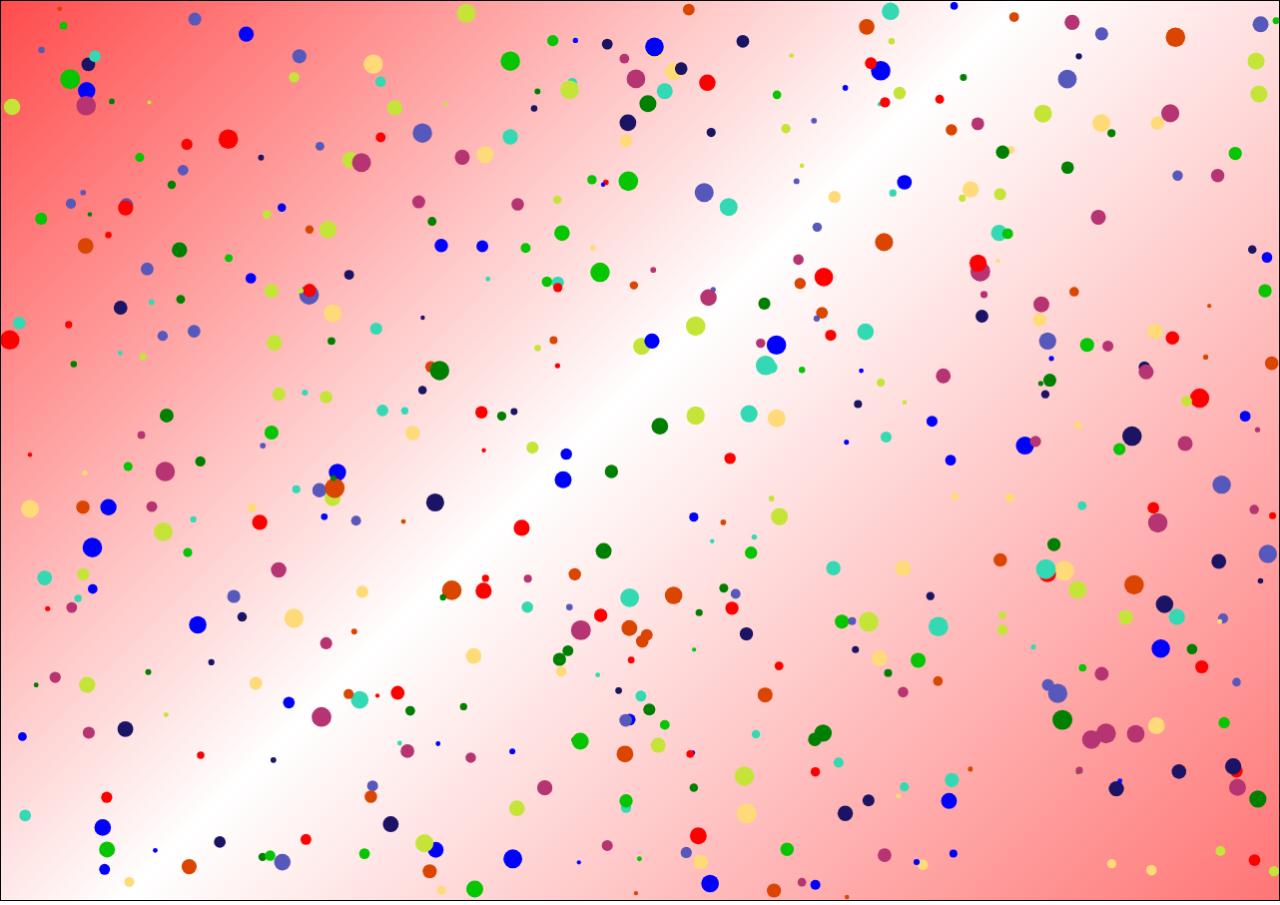
<file: index.html>
<!DOCTYPE html>
<html lang="en">
<head>
    <meta charset="UTF-8">
    <meta name="viewport" content="width=device-width, initial-scale=1.0">
    <title>Document</title>
    <style>
        *{
            margin: 0px;
            padding: 0px;
        }
    
    
        div{
            width: 100%;
            height: 100%;
        }
        canvas{
          
            box-sizing: border-box;
            height: 100%;
            width: 100%;
            border: 1px solid #000000;
            background-image: linear-gradient(135deg,red -20%,white 47%,red 145%);
        }
     
 
    </style>
</head>
<body>
    <div><canvas></canvas></div>
   
    <script>
        var x = document.querySelector("canvas");
        var hit = window.innerHeight;
        x.height = hit;
        x.width = window.innerWidth;
        var can = x.getContext("2d");
        window.addEventListener("resize",function(){
                    x.height = hit;
                    x.width = window.innerWidth;         
                })
        
        var r_X = [];
        var r_Y = [];
        var in_crX = [];
        var in_crY = [];
        var rds = [];
        var rds_ex = [];
        var sped_all = 1;
        var sped_X;
        var sped_Y;
        var clr = [];
        for(var z=0;z<=500;z++){
            rds[z] = Math.random()*8+2;//upore thaka lagbe
            rds_ex[z] = rds[z];
            r_X[z] = Math.random()*(window.innerWidth-(2*rds[z]))+rds[z];
            r_Y[z] = Math.random()*(hit-(2*rds[z]))+rds[z];
            sped_X = Math.random()-0.5;
            sped_Y = Math.random()-0.5; 
            if (sped_X>0){
                in_crX[z] = sped_all;
            }
            else if(sped_X<0){
                in_crX[z] = -sped_all;
            }

            if (sped_Y>0){
                in_crY[z] = sped_all;
            }
            else if(sped_Y<0){
                in_crY[z] = -sped_all;
            }
            colX(z);
        }


        function colX(k){
            var col = Math.floor(Math.random()*11);
            switch (col){
                case (0) :
                    clr[k]= "blue";
                    break;
                case (1) :
                    clr[k]= "red";
                    break;
                case (2) :
                    clr[k]= "green";
                    break;
                case (3) :
                    clr[k]= "#da4500";
                    break;
                case (4) :
                    clr[k]= "#C4E538";
                    break;
                case (5) :
                    clr[k]= "#1B1464";
                    break;
                case (6) :
                    clr[k]= "#B53471";
                    break;
                case (7) :
                    clr[k]= "#5758BB";
                    break;
                case (8) :
                    clr[k]= "#33d9b2";
                    break;
                case (9) :
                    clr[k]= "#ffda79";
                    break;
                default :
                    clr[k]= "#07c500";
                    break

                
            }
        }

     

        var mos = {
            mos_x : undefined,
            mos_y : undefined
            }
         
        var mouse_aria = 30;

        x.addEventListener("mousemove",function(event){
                mos.mos_x = event.x;
                mos.mos_y = event.y;
         
            });


        function animX(){
            can.clearRect(0,0,window.innerWidth,hit);
            for(var uX=0;uX<r_X.length;uX++){
              
                if(r_X[uX]+rds[uX]>=window.innerWidth || r_X[uX]<rds[uX]){
                    in_crX[uX] = -in_crX[uX];
                }

                if(r_Y[uX]+rds[uX]>=hit ||r_Y[uX]<rds[uX]){
                    in_crY[uX] = -in_crY[uX];
                }

                if(mos.mos_x>=r_X[uX]-rds[uX] - mouse_aria && mos.mos_x<=r_X[uX]+rds[uX] + mouse_aria
                && mos.mos_y>=r_Y[uX]-rds[uX] - mouse_aria && mos.mos_y<=r_Y[uX]+rds[uX] + mouse_aria){
                    rds[uX] += 5;
                    if(rds[uX]>60){
                        rds[uX]=60;
                    }
                }

                else{
                    rds[uX] -= 0.7; 
                    if(rds[uX]<=rds_ex[uX]){
                       rds[uX] = rds_ex[uX];
                    }
                }

                can.beginPath();
                can.arc(r_X[uX],r_Y[uX],rds[uX],0,Math.PI*2,false);
                can.fillStyle = clr[uX];
                can.fill();
              
                r_X[uX] += in_crX[uX];
                r_Y[uX] += in_crY[uX];   
            }

                /*
                can.beginPath();
                can.fillStyle = "green";
                can.arc(mos.mos_x,mos.mos_y-50,49,0,Math.PI*2,false);
                can.fill();

                can.beginPath();
                can.fillStyle = "blue";
                can.arc(mos.mos_x+50,mos.mos_y,49,0,Math.PI*2,false);
                can.fill();

                can.beginPath();
                can.fillStyle = "yellow";
                can.arc(mos.mos_x,mos.mos_y+50,49,0,Math.PI*2,false);
                can.fill();

                can.beginPath();
                can.fillStyle = "red";
                can.arc(mos.mos_x-50,mos.mos_y,49,0,Math.PI*2,false);
                can.fill();*/


              
            
            requestAnimationFrame(animX);
        }
        
      
        animX();
     
        
        
    
        
      
      
           
    </script>
</body>
</html>
</file>
